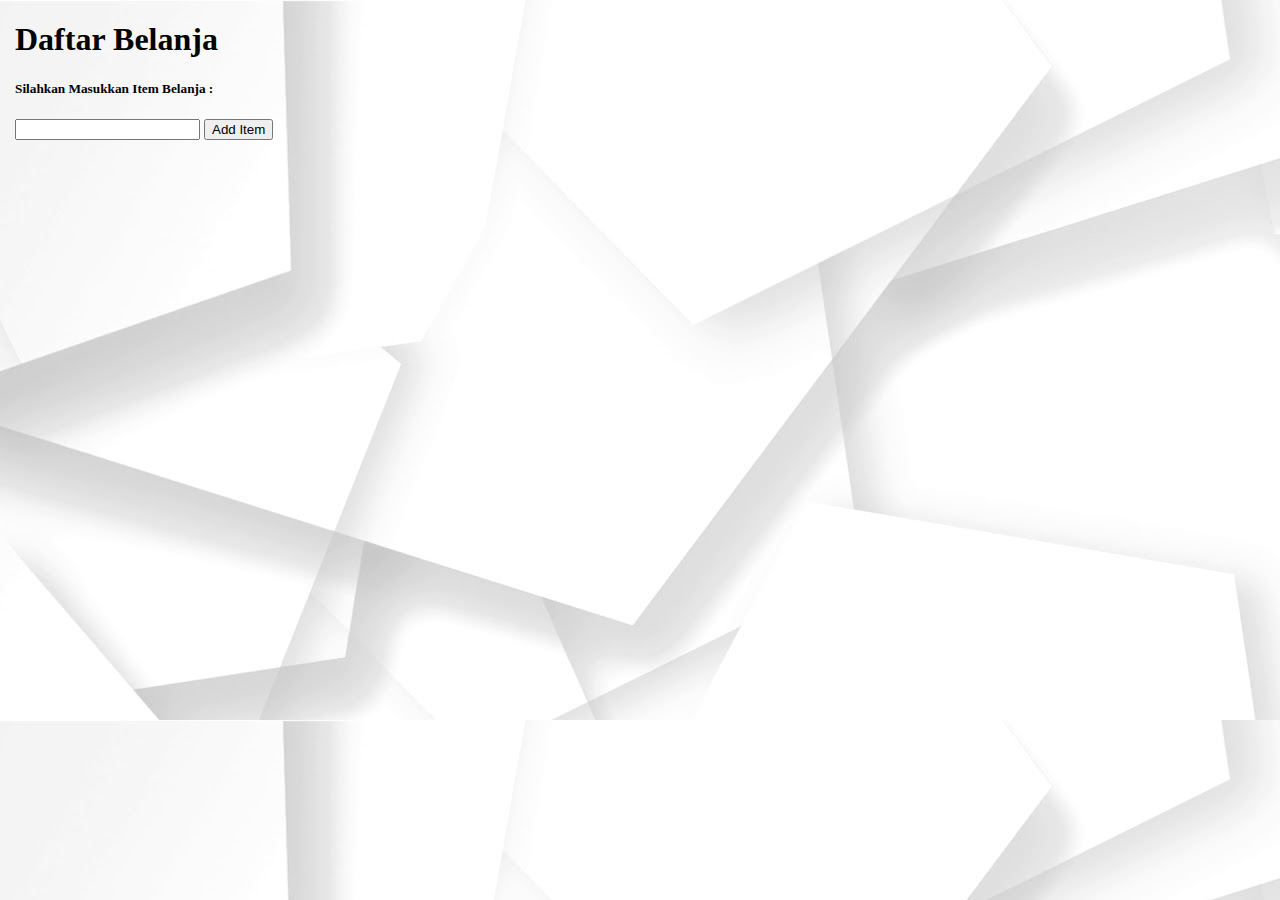
<file: 05-js_02/index.html>
<!DOCTYPE html>

<html>

<head>
    <meta charset="utf-8">
    <meta name="viewport" content="width=device-width, initial-scale=1">
    <link href="https://cdn.jsdelivr.net/npm/bootstrap@5.1.1/dist/css/bootstrap.min.css" rel="stylesheet"
        integrity="sha384-F3w7mX95PdgyTmZZMECAngseQB83DfGTowi0iMjiWaeVhAn4FJkqJByhZMI3AhiU" crossorigin="anonymous">
    <title>To Do List</title>
    <style>
        body {
            margin: 15px;
            background-image: url("bg1.jpg");
        }
        li button {
            margin: 7px;
            border: 2px solid black;
            background-color: white;
            color: black;
            padding: 5px 5px;
            font-size: 15px;
            cursor: pointer;
            border-color: #ff1100;
            color: red;
            border-radius: 5px;
        }

        li button:hover {
            background: #ff1100;
            color: white;
        }
    </style>
</head>

<body>
    <h1 class="p-3 mb-3 bg-info bg-gradient text-dark text-center">Daftar Belanja</h1>
    <div>
        <h5 class="mb-3">Silahkan Masukkan Item Belanja : </h5>
    </div>
    <div class="container">
        <div class="input-group mb-3">
            <label for="label"></label>
            <input type="text" class="form-control" aria-label="Recipient's username" aria-describedby="button-addon2"
                id="label">
            <button class="btn btn-outline-primary" type="button" id="button-addon2">Add Item</button>
        </div>


        <ul id="list"></ul>

        <script src="script.js"></script>
        <script src="https://cdn.jsdelivr.net/npm/bootstrap@5.1.1/dist/js/bootstrap.bundle.min.js"
            integrity="sha384-/bQdsTh/da6pkI1MST/rWKFNjaCP5gBSY4sEBT38Q/9RBh9AH40zEOg7Hlq2THRZ"
            crossorigin="anonymous"></script>
</body>

</html>
</file>
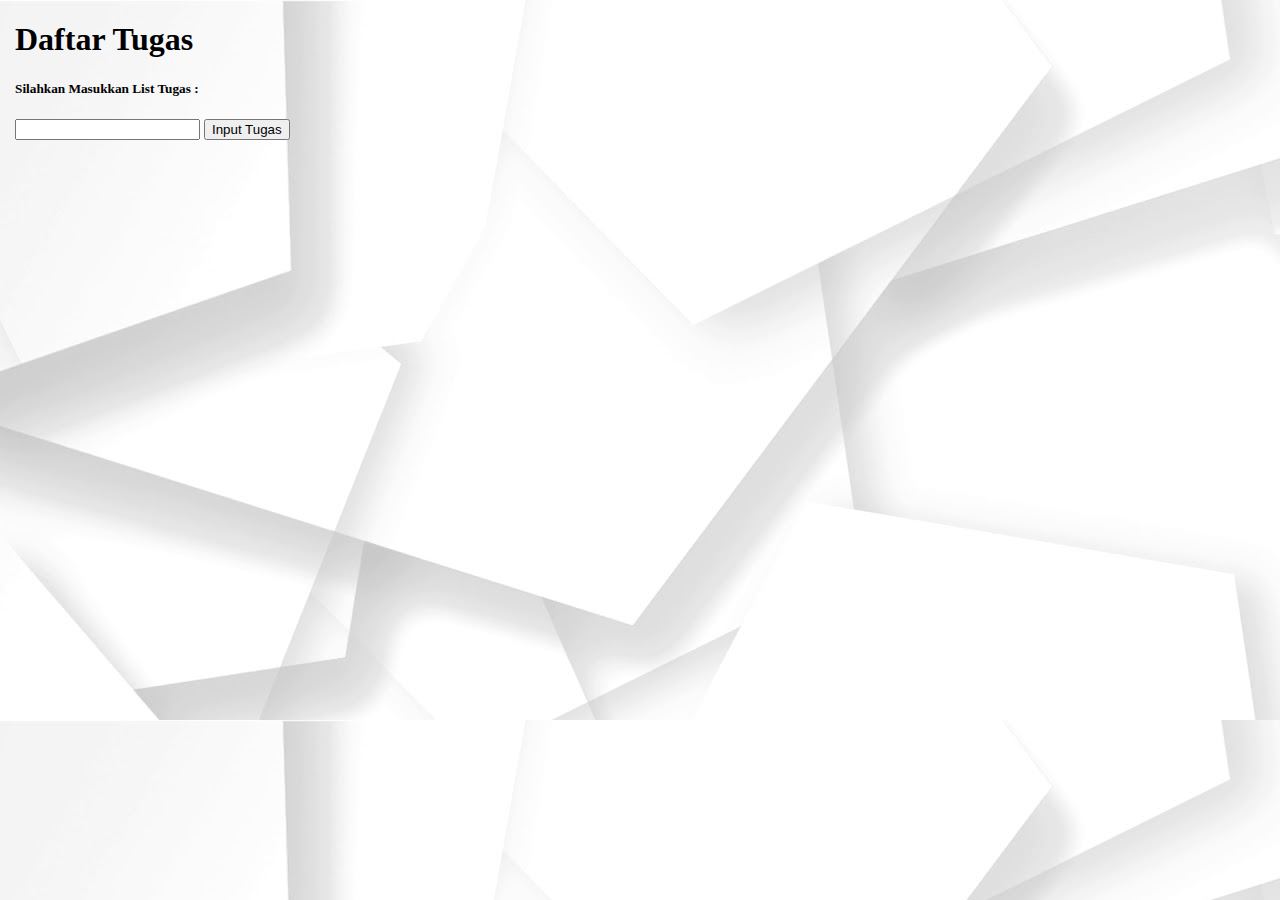
<file: 04-js/list/index.html>
<!DOCTYPE html>

<html>

<head>
    <meta charset="utf-8">
    <meta name="viewport" content="width=device-width, initial-scale=1">
    <link href="https://cdn.jsdelivr.net/npm/bootstrap@5.1.1/dist/css/bootstrap.min.css" rel="stylesheet"
        integrity="sha384-F3w7mX95PdgyTmZZMECAngseQB83DfGTowi0iMjiWaeVhAn4FJkqJByhZMI3AhiU" crossorigin="anonymous">
    <title>To Do List</title>
    <style>
        body {
            margin: 15px;
            background-image: url("bg1.jpg");
        }
        li button {
            margin: 7px;
            border: 2px solid black;
            background-color: white;
            color: black;
            padding: 5px 5px;
            font-size: 15px;
            cursor: pointer;
            border-color: #ff1100;
            color: red;
            border-radius: 5px;
        }

        li button:hover {
            background: #ff1100;
            color: white;
        }
    </style>
</head>

<body>
    <h1 class="p-3 mb-3 bg-info bg-gradient text-dark text-center">Daftar Tugas</h1>
    <div>
        <h5 class="mb-3">Silahkan Masukkan List Tugas : </h5>
    </div>
    <div class="container">
        <div class="input-group mb-3">
            <label for="label"></label>
            <input type="text" class="form-control" aria-label="Recipient's username" aria-describedby="button-addon2"
                id="label">
            <button class="btn btn-outline-primary" type="button" id="button-addon2">Input
                Tugas</button>
        </div>


        <ul id="list"></ul>

        <script src="script.js"></script>
        <script src="https://cdn.jsdelivr.net/npm/bootstrap@5.1.1/dist/js/bootstrap.bundle.min.js"
            integrity="sha384-/bQdsTh/da6pkI1MST/rWKFNjaCP5gBSY4sEBT38Q/9RBh9AH40zEOg7Hlq2THRZ"
            crossorigin="anonymous"></script>
</body>

</html>
</file>
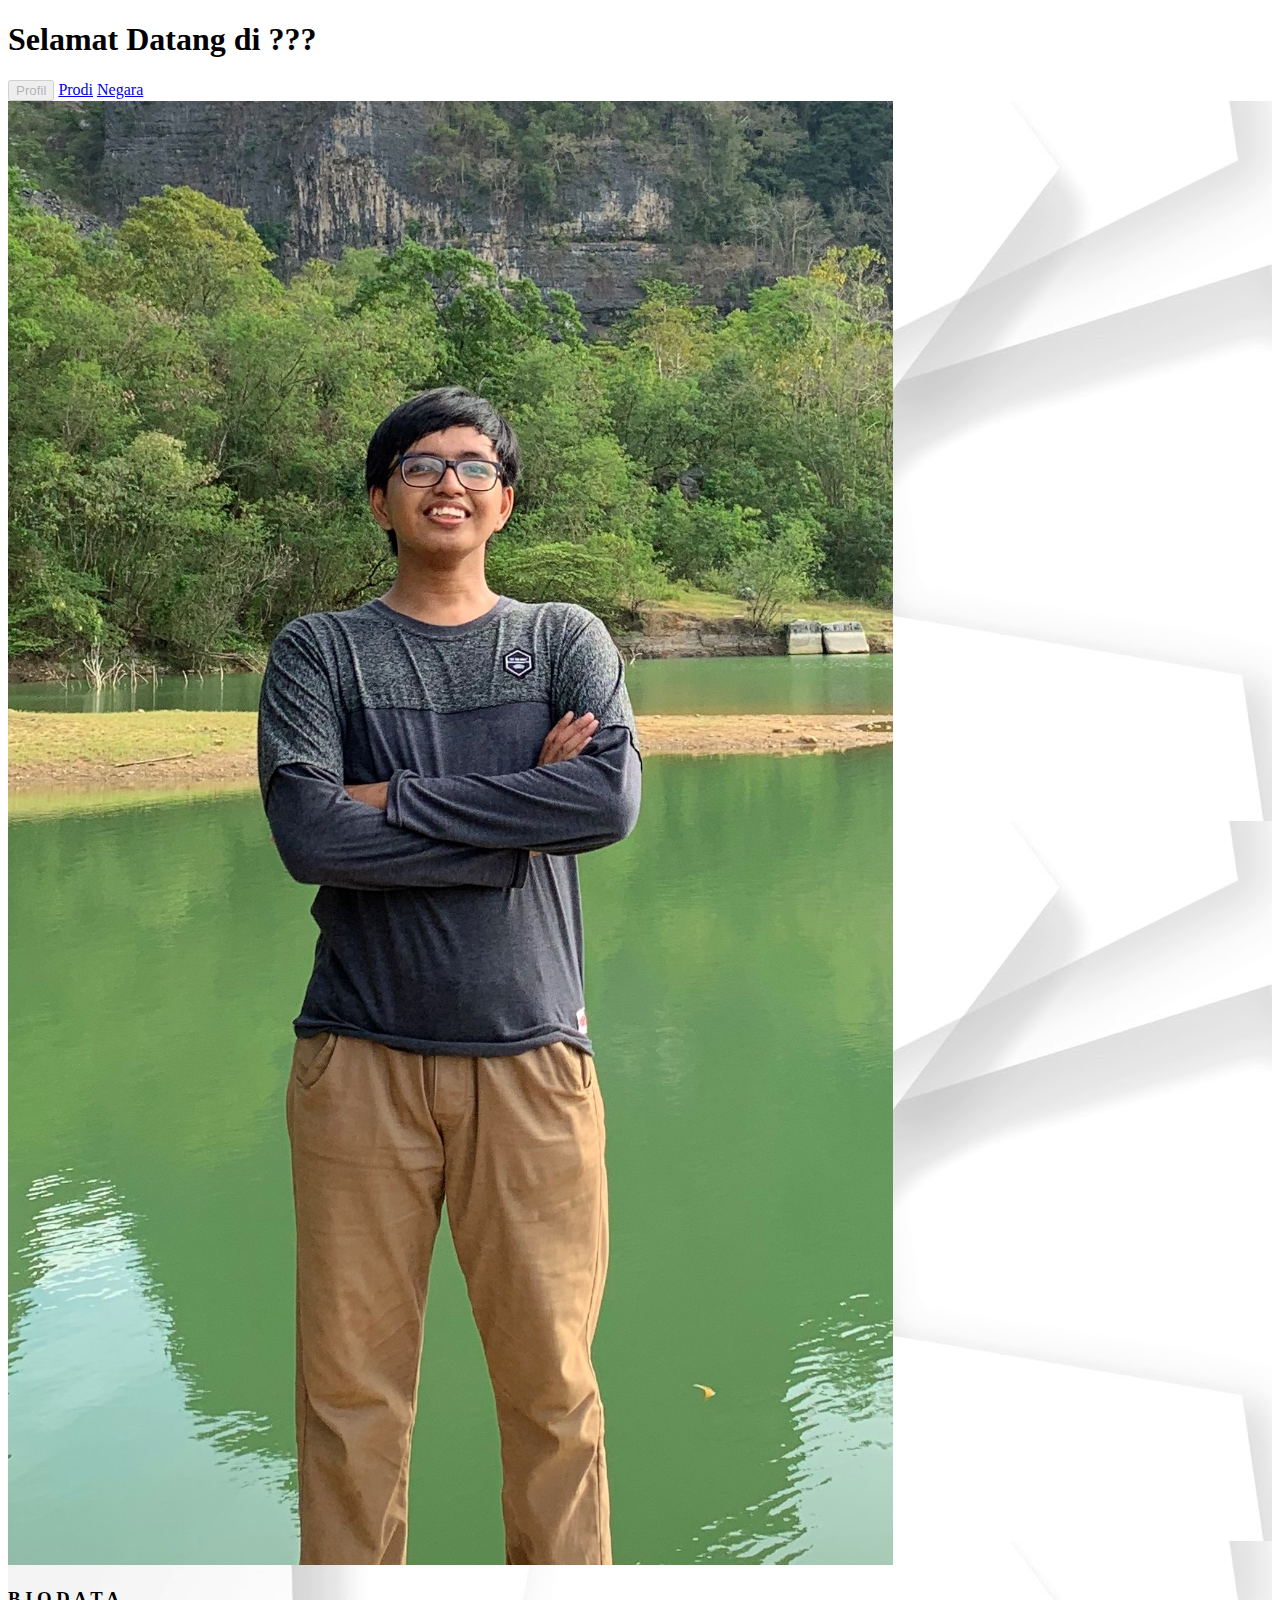
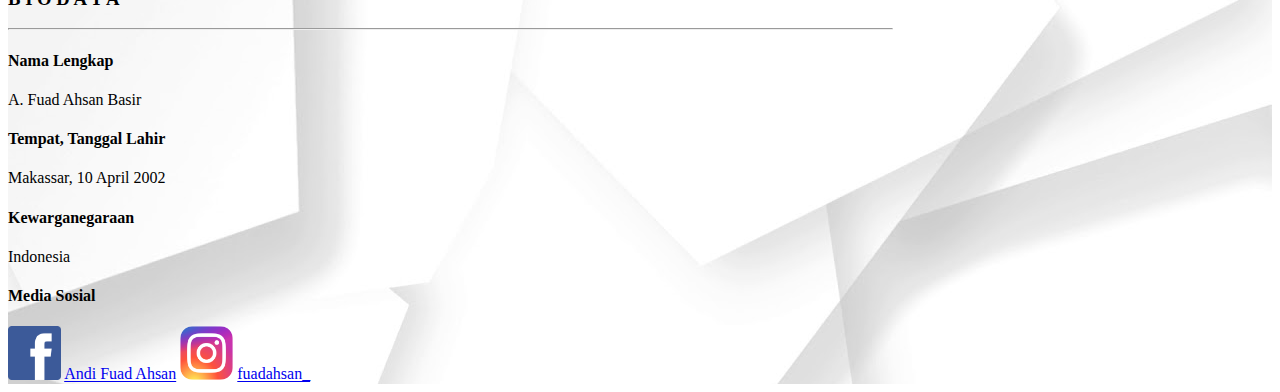
<file: 03-css-framework/index1.html>
<!DOCTYPE html>
<html>

<head>
    <meta charset="utf-8">
    <meta name="viewport" content="width=device-width, initial-scale=1">
    <link href="https://cdn.jsdelivr.net/npm/bootstrap@5.1.1/dist/css/bootstrap.min.css" rel="stylesheet"
        integrity="sha384-F3w7mX95PdgyTmZZMECAngseQB83DfGTowi0iMjiWaeVhAn4FJkqJByhZMI3AhiU" crossorigin="anonymous">
    <nav class="navbar navbar-dark bg-primary">
        <h1 class="p-3 mb-2 bg-primary text-white">Selamat Datang di ???</h1>
        <div class="position-relative">
            <div class="position-absolute top-0 end-0"></div>
            <button type="button" class="btn btn-light" disabled data-bs-toggle="button"
                autocomplete="off">Profil</button>
            <a class="btn btn-outline-light" href="index2.html" role="button">Prodi</a>
            <a class="btn btn-outline-light" href="index3.html" role="button">Negara</a>
        </div>
    </nav>
</head>

<body>
    <div class="d-flex p-2 bd-highlight">
        <div class="bg-primary" style="background-image: url('bg1.jpg'); height: 100%;">
            <div class="mx-auto" style="width: 70%;">
                <div class="shadow-lg p-3 mb-5 bg-body rounded">
                    <div class="card mb-3" style="max-width: 100%;">
                        <div class="row g-0">
                            <div class="col-md-4">
                                <img src="fuad.jpg" class="img-fluid rounded-start" alt="Me" width="100%">
                            </div>
                            <div class="col-md-8">
                                <div class="p-3 mb-2 bg-info text-dark">
                                    <div class="card-body">
                                        <h3 class="text-center" style="width: 100%;">B I O D A T A</h3>
                                        <hr>
                                        <h4 class="card-title">Nama Lengkap</h4>
                                        <p class="card-text fs-5">A. Fuad Ahsan Basir</p>
                                        <h4 class="text-end">Tempat, Tanggal Lahir</h4>
                                        <p class="text-end fs-5">Makassar, 10 April 2002</p>
                                        <h4 class="card-title">Kewarganegaraan</h4>
                                        <p class="card-text fs-5">Indonesia</p>

                                        <div class="text-center">
                                            <h4>Media Sosial</h4>
                                            <img src="fb.jpg" class="rounded-0 text-center" alt="..." width="6%">
                                            <a class="btn btn-outline-light" href="https://www.facebook.com/fuad328"
                                                role="button">Andi Fuad Ahsan</a>
                                            <img src="ig.jpg" class="rounded-0 text-center" alt="..." width="6%">
                                            <a class="btn btn-outline-light"
                                                href="https://www.instagram.com/fuadahsan_/"
                                                role="button">fuadahsan_</a>
                                        </div>
                                    </div>
                                </div> 
                            </div>
                        </div>
                    </div>
                </div>
            </div>
        </div>
    </div>
    <script src="https://cdn.jsdelivr.net/npm/bootstrap@5.1.1/dist/js/bootstrap.bundle.min.js"
        integrity="sha384-/bQdsTh/da6pkI1MST/rWKFNjaCP5gBSY4sEBT38Q/9RBh9AH40zEOg7Hlq2THRZ"
        crossorigin="anonymous"></script>
</body>
</html>
</file>
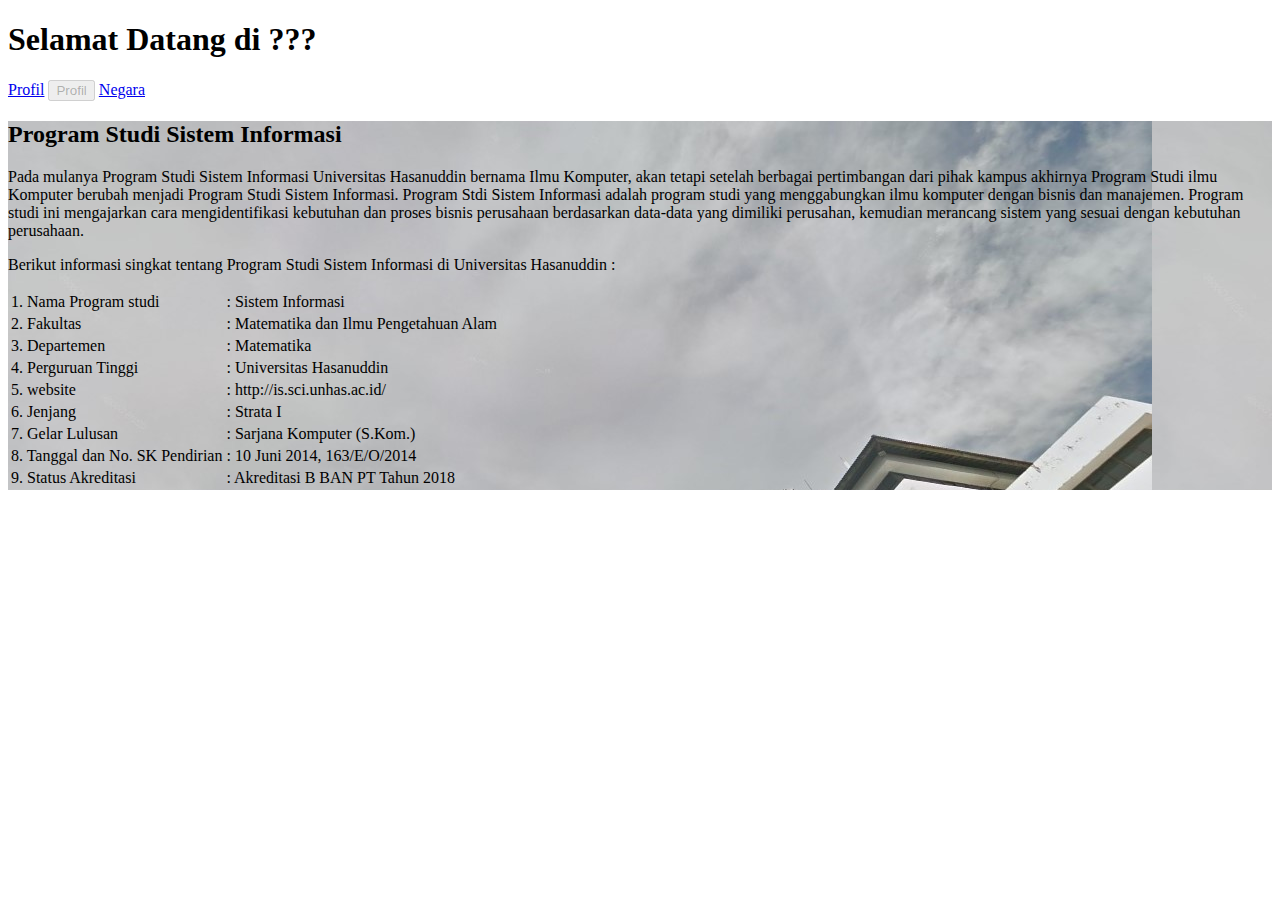
<file: 03-css-framework/index2.html>
<!DOCTYPE html>
<html>

<head>
    <meta charset="utf-8">
    <meta name="viewport" content="width=device-width, initial-scale=1">
    <link href="https://cdn.jsdelivr.net/npm/bootstrap@5.1.1/dist/css/bootstrap.min.css" rel="stylesheet"
        integrity="sha384-F3w7mX95PdgyTmZZMECAngseQB83DfGTowi0iMjiWaeVhAn4FJkqJByhZMI3AhiU" crossorigin="anonymous">
    <nav class="navbar navbar-dark bg-primary">
        <h1 class="p-3 mb-2 bg-primary text-white">Selamat Datang di ???</h1>
        <div class="position-relative">
            <div class="position-absolute top-0 end-0"></div>
            <a class="btn btn-outline-light" href="index1.html" role="button">Profil</a>
            <button type="button" class="btn btn-light" disabled data-bs-toggle="button"
                autocomplete="off">Profil</button>
            <a class="btn btn-outline-light" href="index3.html" role="button">Negara</a>
        </div>
    </nav>
</head>

<body>
    <div class="bg-primary p-2" style="background-image: url('bg2.jpg'); width: 100%;">
        <div class="p-2 mb-2 mx-auto bg-dark border border-3 border-light rounded-pill" style="width: 48%;">
            <div class="text-center">
                <h2 class="text-white">Program Studi Sistem Informasi</h2>
            </div>
        </div>

        <div class="d-inline-flex p-2 bd-highlight p-3 mb-2 bg-white text-dark text-start" style="width: 100%">
            Pada mulanya Program Studi Sistem Informasi Universitas Hasanuddin bernama
            Ilmu Komputer, akan tetapi setelah berbagai pertimbangan dari pihak kampus akhirnya Program
            Studi ilmu Komputer berubah menjadi Program Studi Sistem Informasi.
            Program Stdi Sistem Informasi adalah program studi yang menggabungkan ilmu komputer dengan bisnis dan
            manajemen.
            Program studi ini mengajarkan cara mengidentifikasi kebutuhan dan proses bisnis perusahaan berdasarkan
            data-data yang dimiliki perusahan, kemudian merancang sistem yang sesuai dengan kebutuhan perusahaan.
        </div>
        <div class="p-3 mb-2 bg-info text-dark text-center"></div>
        <div>
            <p>
                Berikut informasi singkat tentang Program Studi Sistem Informasi di Universitas Hasanuddin :
            </p>
            <table class="table">

                <tr>
                    <td class="table-light">
                        1. Nama Program studi
                    </td>
                    <td class="table-light">
                        : Sistem Informasi
                    </td>
                </tr>

                <tr>
                    <td class="table-light">
                        2. Fakultas
                    </td>
                    <td class="table-light">
                        : Matematika dan Ilmu Pengetahuan Alam
                    </td>
                </tr>

                <tr>
                    <td class="table-light">
                        3. Departemen
                    </td>
                    <td class="table-light">
                        : Matematika
                    </td>
                </tr>

                <tr>
                    <td class="table-light">
                        4. Perguruan Tinggi
                    </td>
                    <td class="table-light">
                        : Universitas Hasanuddin
                    </td>
                </tr>

                <tr>
                    <td class="table-light">
                        5. website
                    </td>
                    <td class="table-light">
                        : http://is.sci.unhas.ac.id/
                    </td>
                </tr>

                <tr>
                    <td class="table-light">
                        6. Jenjang
                    </td>
                    <td class="table-light">
                        : Strata I
                    </td>
                </tr>

                <tr>
                    <td class="table-light">
                        7. Gelar Lulusan
                    </td>
                    <td class="table-light">
                        : Sarjana Komputer (S.Kom.)
                    </td>
                </tr>

                <tr>
                    <td class="table-light">
                        8. Tanggal dan No. SK Pendirian
                    </td>
                    <td class="table-light">
                        : 10 Juni 2014, 163/E/O/2014
                    </td>
                </tr>

                <tr>
                    <td class="table-light">
                        9. Status Akreditasi
                    </td>
                    <td class="table-light">
                        : Akreditasi B BAN PT Tahun 2018
                    </td>
                </tr>

            </table>

        </div>
    </div>
    








</body>

</html>
</file>
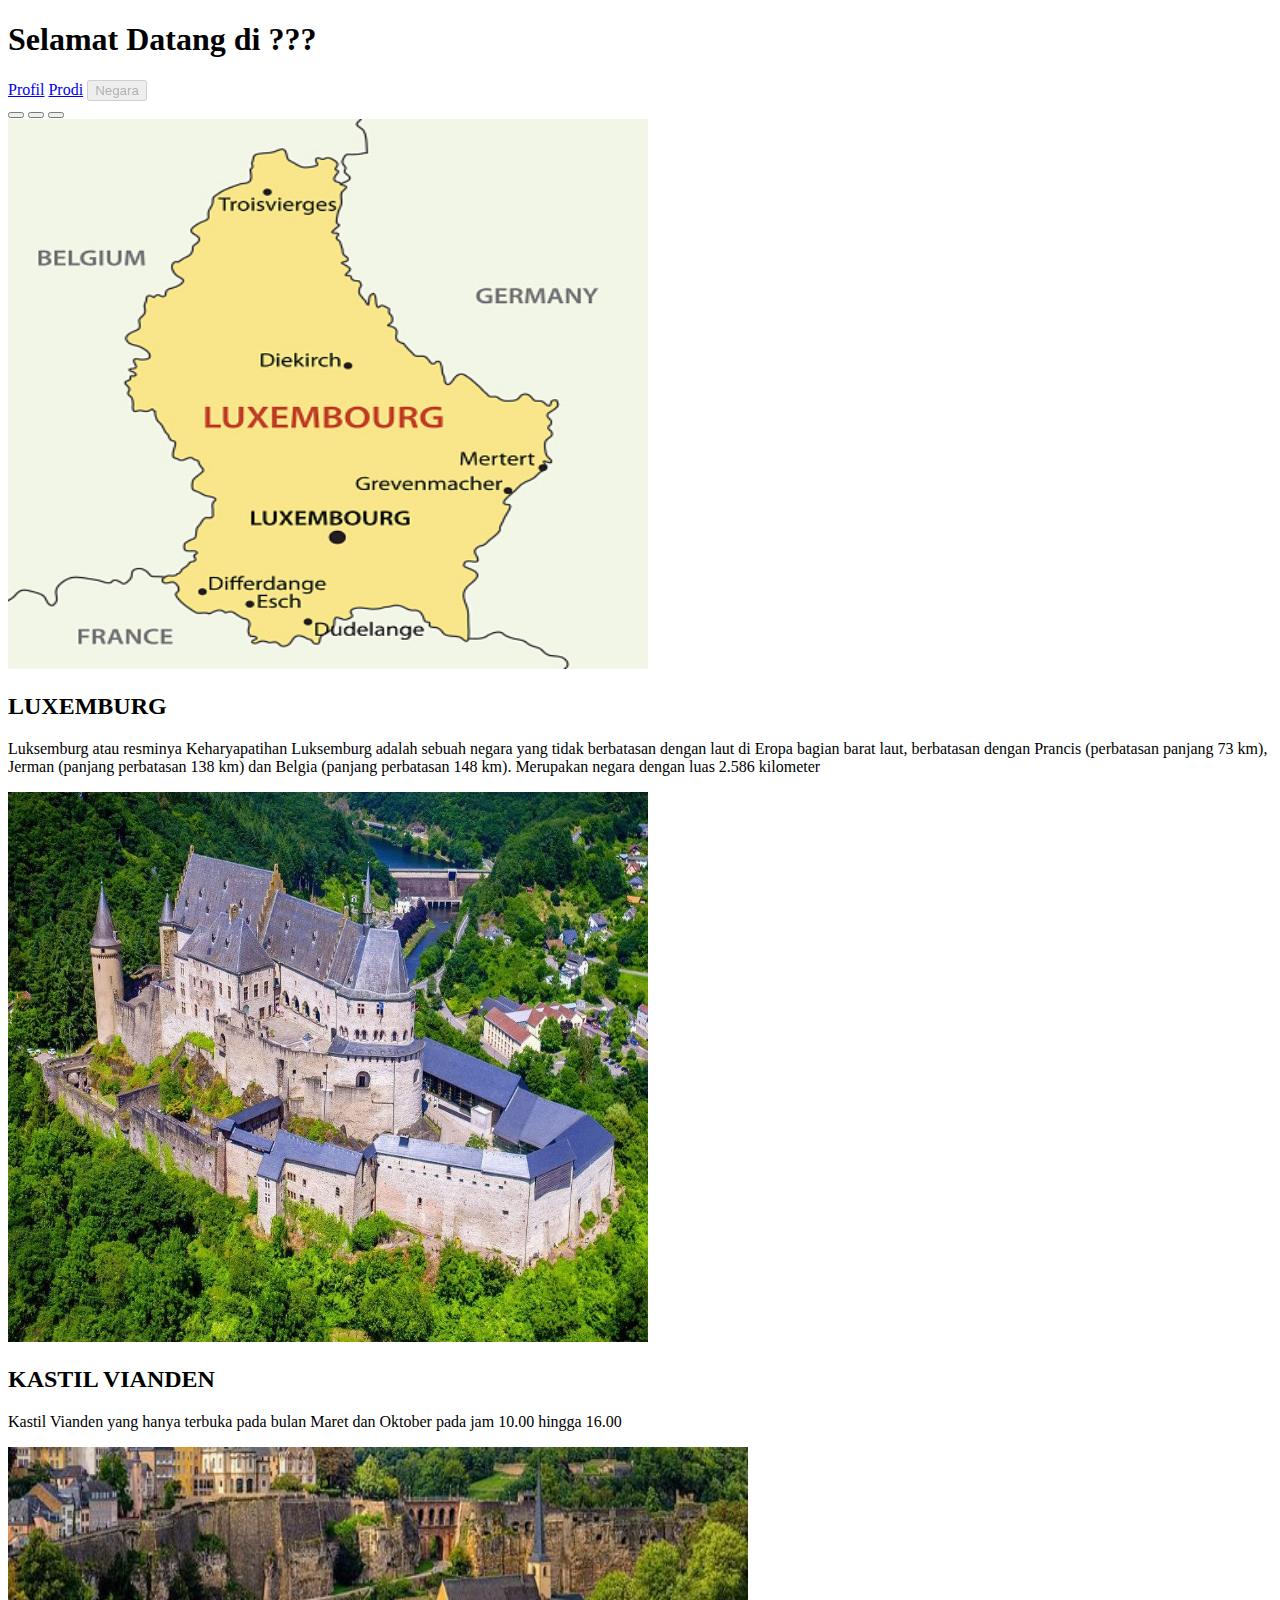
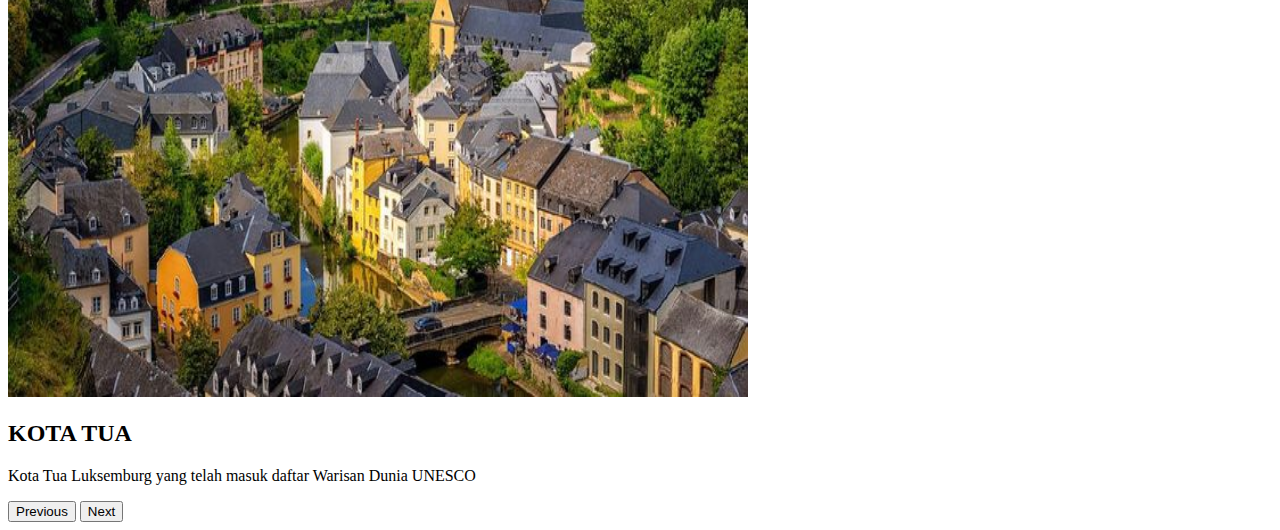
<file: 03-css-framework/index3.html>
<!DOCTYPE html>
<html>

<head>
  <meta charset="utf-8">
  <meta name="viewport" content="width=device-width, initial-scale=1">
  <link href="https://cdn.jsdelivr.net/npm/bootstrap@5.1.1/dist/css/bootstrap.min.css" rel="stylesheet"
    integrity="sha384-F3w7mX95PdgyTmZZMECAngseQB83DfGTowi0iMjiWaeVhAn4FJkqJByhZMI3AhiU" crossorigin="anonymous">
  <nav class="navbar navbar-dark bg-primary">
    <h1 class="p-3 mb-2 bg-primary text-white">Selamat Datang di ???</h1>
    <div class="position-relative">
      <div class="position-absolute top-0 end-0"></div>
      <a class="btn btn-outline-light" href="index1.html" role="button">Profil</a>
      <a class="btn btn-outline-light" href="index2.html" role="button">Prodi</a>
      <button type="button" class="btn btn-light" disabled data-bs-toggle="button" autocomplete="off">Negara</button>

    </div>
  </nav>
</head>

<body>
  <div id="carouselExampleCaptions" class="carousel slide" data-bs-ride="carousel">
    <div class="carousel-indicators">
      <button type="button" data-bs-target="#carouselExampleCaptions" data-bs-slide-to="0" class="active"
        aria-current="true" aria-label="Slide 1"></button>
      <button type="button" data-bs-target="#carouselExampleCaptions" data-bs-slide-to="1"
        aria-label="Slide 2"></button>
      <button type="button" data-bs-target="#carouselExampleCaptions" data-bs-slide-to="2"
        aria-label="Slide 3"></button>
    </div>
    <div class="carousel-inner">
      <div class="carousel-item active">
        <img src="lux.jpg" class="d-block w-100" alt="PETA" width="640" height="550">
        <div class="carousel-caption d-none d-md-block">
          <div class="mx-auto bg-dark border border-3 border-light rounded-pill" style="width: fit-content;">
            <div class="text-center">
              <h2 class="text-white">LUXEMBURG</h2>
              <p class="p-2">Luksemburg atau resminya Keharyapatihan Luksemburg adalah sebuah negara yang tidak berbatasan dengan
                laut di
                Eropa bagian barat laut, berbatasan dengan Prancis (perbatasan panjang 73 km), Jerman (panjang
                perbatasan
                138 km) dan Belgia (panjang perbatasan 148 km). Merupakan negara dengan luas 2.586 kilometer</p>
            </div>
          </div>
        </div>
      </div>
      <div class="carousel-item">
        <img src="castle.jpg" class="d-block w-75" alt="Kastil" width="640" height="550">
        <div class="carousel-caption d-none d-md-block">
          <div class="mx-auto bg-dark border border-3 border-light rounded-pill" style="width: fit-content;">
            <div class="text-center">
              <h2 class="text-white">KASTIL VIANDEN</h2>
              <p class="p-2">Kastil Vianden yang hanya terbuka pada bulan Maret dan Oktober pada jam 10.00 hingga 16.00</p>
            </div>
          </div>
        </div>
      </div>
      <div class="carousel-item">
        <img src="kotatua.jpg" class="d-block w-100" alt="kotatua" width="740" height="550">
        <div class="carousel-caption d-none d-md-block">
          <div class="mx-auto bg-dark border border-3 border-light rounded-pill" style="width: fit-content;">
            <div class="text-center">
              <h2 class="text-white">KOTA TUA</h2>
              <p class="p-2">Kota Tua Luksemburg yang telah masuk daftar Warisan Dunia UNESCO</p>
            </div>
          </div>
        </div>
      </div>
    </div>
    <button class="carousel-control-prev" type="button" data-bs-target="#carouselExampleCaptions" data-bs-slide="prev">
      <span class="carousel-control-prev-icon" aria-hidden="true"></span>
      <span class="visually-hidden">Previous</span>
    </button>
    <button class="carousel-control-next" type="button" data-bs-target="#carouselExampleCaptions" data-bs-slide="next">
      <span class="carousel-control-next-icon" aria-hidden="true"></span>
      <span class="visually-hidden">Next</span>
    </button>
  </div>

  <script src="https://cdn.jsdelivr.net/npm/bootstrap@5.1.1/dist/js/bootstrap.bundle.min.js"
    integrity="sha384-/bQdsTh/da6pkI1MST/rWKFNjaCP5gBSY4sEBT38Q/9RBh9AH40zEOg7Hlq2THRZ"
    crossorigin="anonymous"></script>
</body>

</html>
</file>
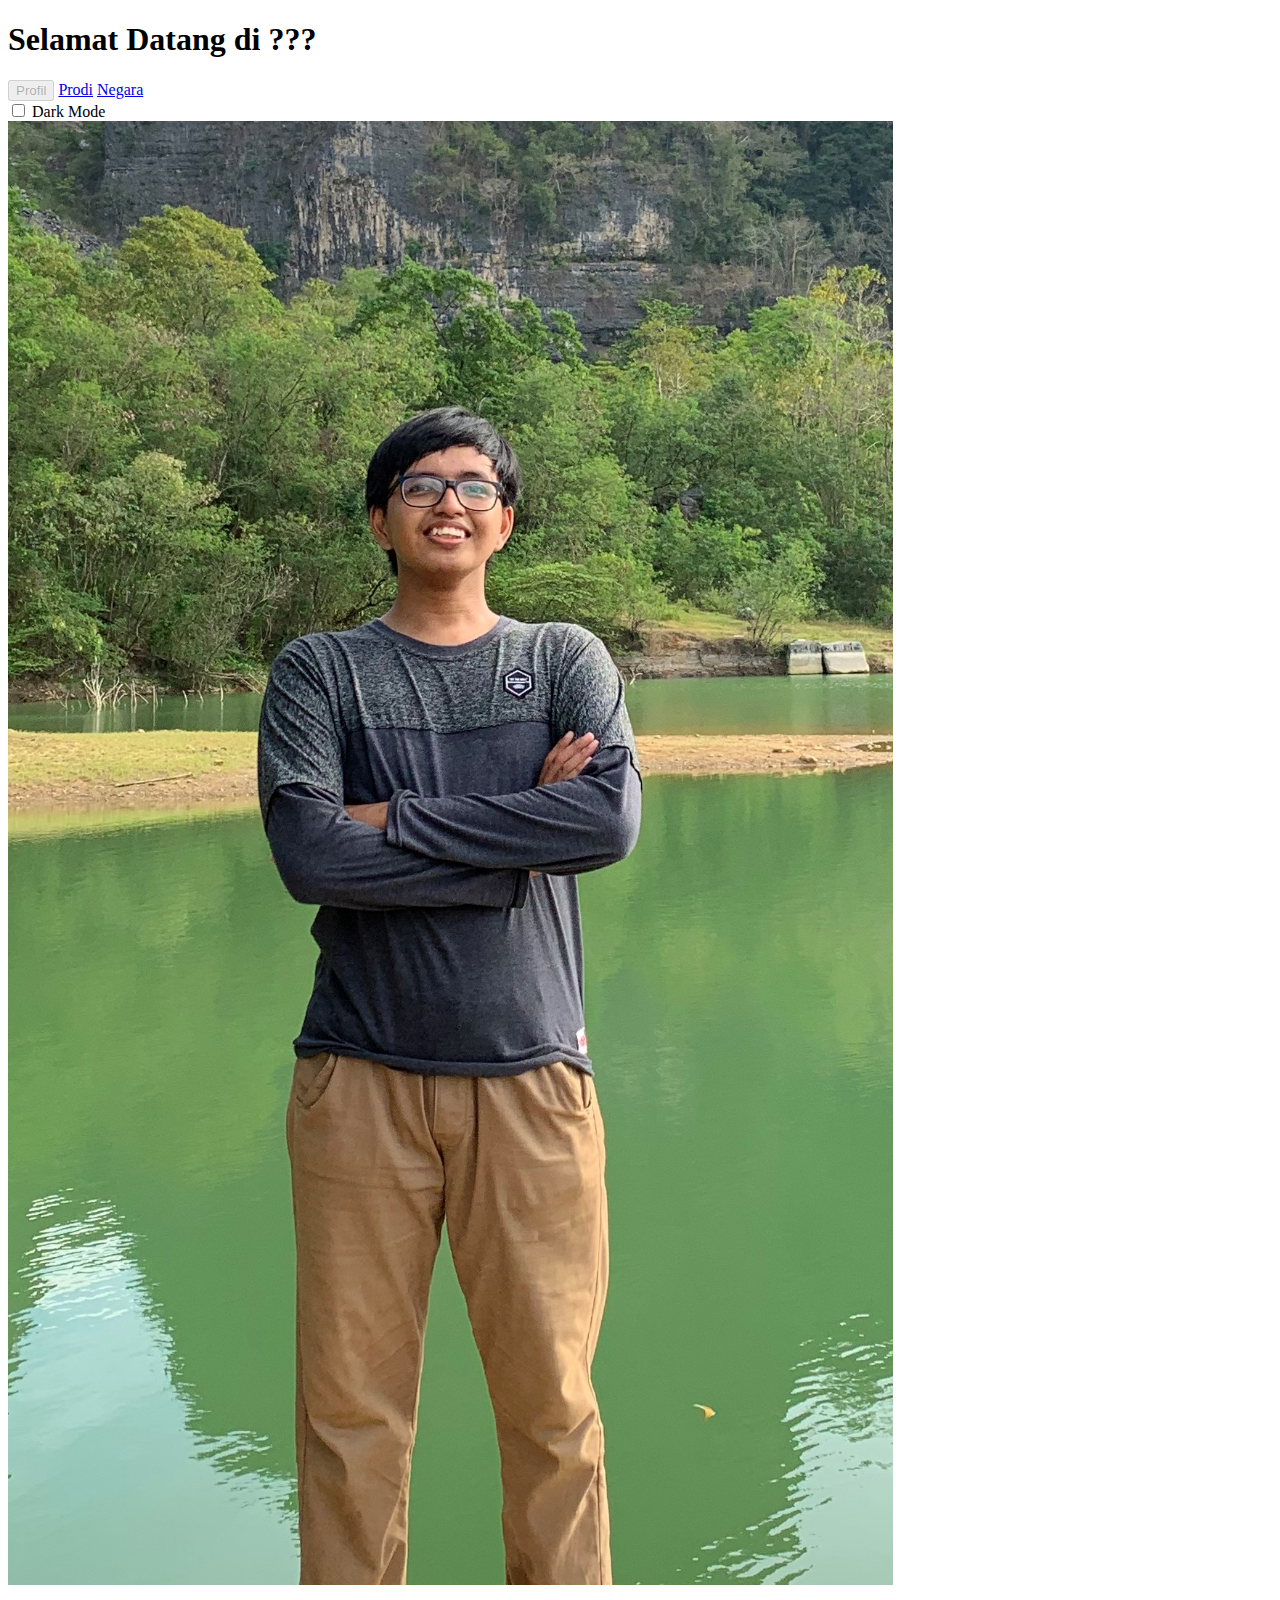
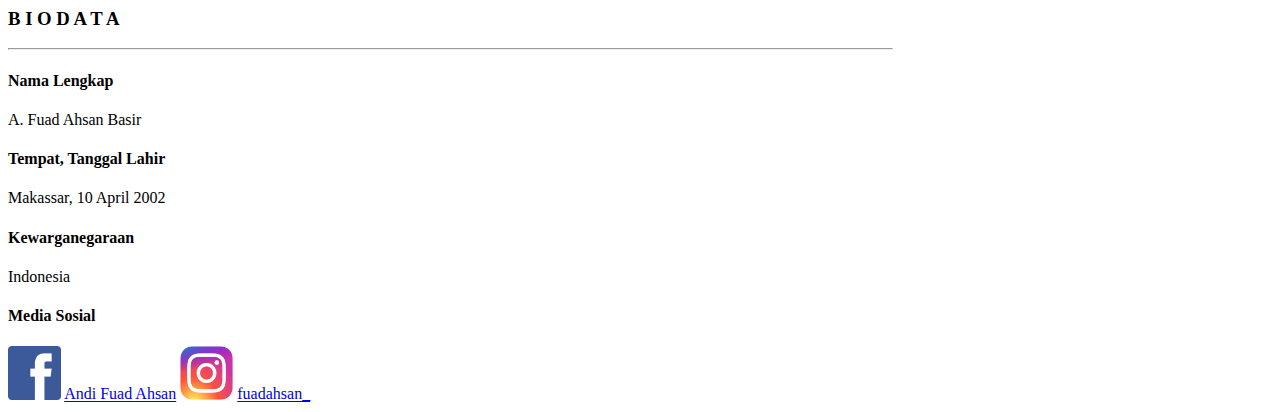
<file: 04-js/dark-mode/index1.html>
<!DOCTYPE html>
<html>

<head>
    <meta charset="utf-8">
    <meta name="viewport" content="width=device-width, initial-scale=1">
    <link href="dark.css" rel="stylesheet">
    <link href="https://cdn.jsdelivr.net/npm/bootstrap@5.1.1/dist/css/bootstrap.min.css" rel="stylesheet"
        integrity="sha384-F3w7mX95PdgyTmZZMECAngseQB83DfGTowi0iMjiWaeVhAn4FJkqJByhZMI3AhiU" crossorigin="anonymous">
    <nav class="navbar navbar-dark bg-primary">
        <h1 class="p-3 mb-2 bg-primary text-white">Selamat Datang di ???</h1>
        <div class="position-relative">
            <div class="position-absolute top-0 end-0"></div>
            <button type="button" class="btn btn-light" disabled data-bs-toggle="button"
                autocomplete="off">Profil</button>
            <a class="btn btn-outline-light" href="index2.html" role="button">Prodi</a>
            <a class="btn btn-outline-light" href="index3.html" role="button">Negara</a>
        </div>
    </nav>
</head>

<body>
    <div class="form-check form-switch">
        <input onclick="darkFunction()" class="form-check-input" type="checkbox" id="flexSwitchCheckDefault" />
        <label class="form-check-label" for="flexSwitchCheckDefault">Dark Mode</label>

    </div>
    <div class="d-flex p-2 bd-highlight">
        <div class="mx-auto" style="width: 70%;">
            <div class="shadow-lg p-3 mb-5 bg-body rounded">
                <div class="card mb-3" style="max-width: 100%;">
                    <div class="row g-0">
                        <div class="col-md-4">
                            <img src="fuad.jpg" class="img-fluid rounded-start" alt="Me" width="100%">
                        </div>
                        <div class="col-md-8">
                            <div class="p-3 mb-2 bg-info text-dark">
                                <div class="card-body">
                                    <h3 class="text-center" style="width: 100%;">B I O D A T A</h3>
                                    <hr>
                                    <h4 class="card-title">Nama Lengkap</h4>
                                    <p class="card-text fs-5">A. Fuad Ahsan Basir</p>
                                    <h4 class="text-end">Tempat, Tanggal Lahir</h4>
                                    <p class="text-end fs-5">Makassar, 10 April 2002</p>
                                    <h4 class="card-title">Kewarganegaraan</h4>
                                    <p class="card-text fs-5">Indonesia</p>

                                    <div class="text-center">
                                        <h4>Media Sosial</h4>
                                        <img src="fb.jpg" class="rounded-0 text-center" alt="..." width="6%">
                                        <a class="btn btn-outline-light" href="https://www.facebook.com/fuad328"
                                            role="button">Andi Fuad Ahsan</a>
                                        <img src="ig.jpg" class="rounded-0 text-center" alt="..." width="6%">
                                        <a class="btn btn-outline-light" href="https://www.instagram.com/fuadahsan_/"
                                            role="button">fuadahsan_</a>
                                    </div>
                                </div>
                            </div>
                        </div>
                    </div>
                </div>
            </div>
        </div>
    </div>
    <script src="script.js"></script>
</body>

</html>
</file>
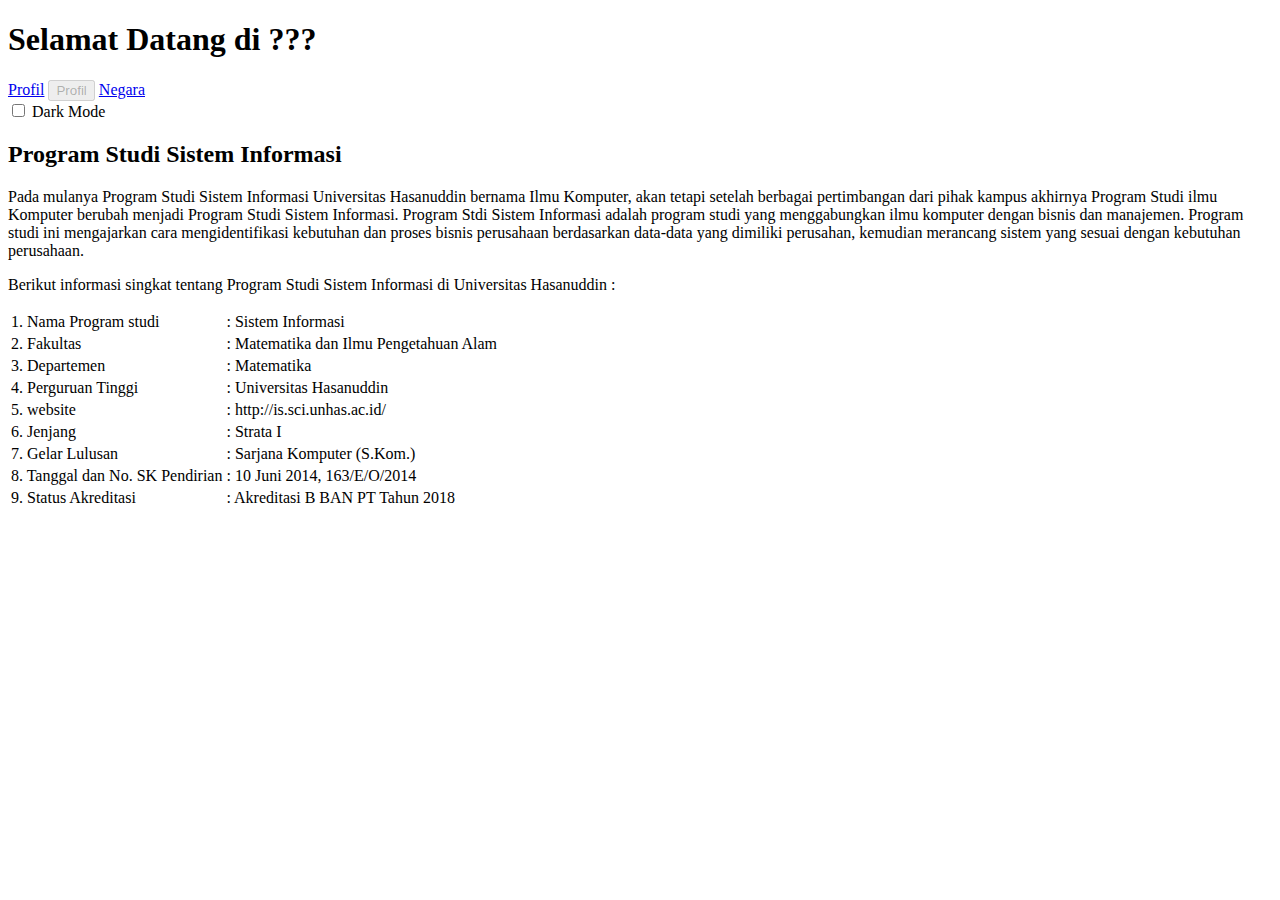
<file: 04-js/dark-mode/index2.html>
<!DOCTYPE html>
<html>

<head>
    <meta charset="utf-8">
    <meta name="viewport" content="width=device-width, initial-scale=1">
    <link href="dark.css" rel="stylesheet">
    <link href="https://cdn.jsdelivr.net/npm/bootstrap@5.1.1/dist/css/bootstrap.min.css" rel="stylesheet"
        integrity="sha384-F3w7mX95PdgyTmZZMECAngseQB83DfGTowi0iMjiWaeVhAn4FJkqJByhZMI3AhiU" crossorigin="anonymous">
    <nav class="navbar navbar-dark bg-primary">
        <h1 class="p-3 mb-2 bg-primary text-white">Selamat Datang di ???</h1>
        <div class="position-relative">
            <div class="position-absolute top-0 end-0"></div>
            <a class="btn btn-outline-light" href="index1.html" role="button">Profil</a>
            <button type="button" class="btn btn-light" disabled data-bs-toggle="button"
                autocomplete="off">Profil</button>
            <a class="btn btn-outline-light" href="index3.html" role="button">Negara</a>
        </div>
    </nav>
</head>

<body>
    <div class="form-check form-switch">
        <input onclick="darkFunction()" class="form-check-input" type="checkbox" id="flexSwitchCheckDefault" />
        <label class="form-check-label" for="flexSwitchCheckDefault">Dark Mode</label>

    </div>

    <div class="p-2 mb-2 mx-auto bg-dark border border-3 border-light rounded-pill" style="width: 48%;">
        <div class="text-center">
            <h2 class="text-white">Program Studi Sistem Informasi</h2>
        </div>
    </div>

    <div class="d-inline-flex p-2 bd-highlight p-3 mb-2 text-start" style="width: 100%">
        Pada mulanya Program Studi Sistem Informasi Universitas Hasanuddin bernama
        Ilmu Komputer, akan tetapi setelah berbagai pertimbangan dari pihak kampus akhirnya Program
        Studi ilmu Komputer berubah menjadi Program Studi Sistem Informasi.
        Program Stdi Sistem Informasi adalah program studi yang menggabungkan ilmu komputer dengan bisnis dan
        manajemen.
        Program studi ini mengajarkan cara mengidentifikasi kebutuhan dan proses bisnis perusahaan berdasarkan
        data-data yang dimiliki perusahan, kemudian merancang sistem yang sesuai dengan kebutuhan perusahaan.
    </div>
    <div class="p-3 mb-2 bg-info"></div>
    <div>
        <p>
            Berikut informasi singkat tentang Program Studi Sistem Informasi di Universitas Hasanuddin :
        </p>
        <table class="table">

            <tr>
                <td>
                    1. Nama Program studi
                </td>
                <td>
                    : Sistem Informasi
                </td>
            </tr>

            <tr>
                <td>
                    2. Fakultas
                </td>
                <td>
                    : Matematika dan Ilmu Pengetahuan Alam
                </td>
            </tr>

            <tr>
                <td>
                    3. Departemen
                </td>
                <td>
                    : Matematika
                </td>
            </tr>

            <tr>
                <td>
                    4. Perguruan Tinggi
                </td>
                <td>
                    : Universitas Hasanuddin
                </td>
            </tr>

            <tr>
                <td>
                    5. website
                </td>
                <td>
                    : http://is.sci.unhas.ac.id/
                </td>
            </tr>

            <tr>
                <td>
                    6. Jenjang
                </td>
                <td>
                    : Strata I
                </td>
            </tr>

            <tr>
                <td>
                    7. Gelar Lulusan
                </td>
                <td>
                    : Sarjana Komputer (S.Kom.)
                </td>
            </tr>

            <tr>
                <td>
                    8. Tanggal dan No. SK Pendirian
                </td>
                <td>
                    : 10 Juni 2014, 163/E/O/2014
                </td>
            </tr>

            <tr>
                <td>
                    9. Status Akreditasi
                </td>
                <td>
                    : Akreditasi B BAN PT Tahun 2018
                </td>
            </tr>
        </table>
    </div>
    </div>
    <script src="script.js"></script>
</body>

</html>
</file>
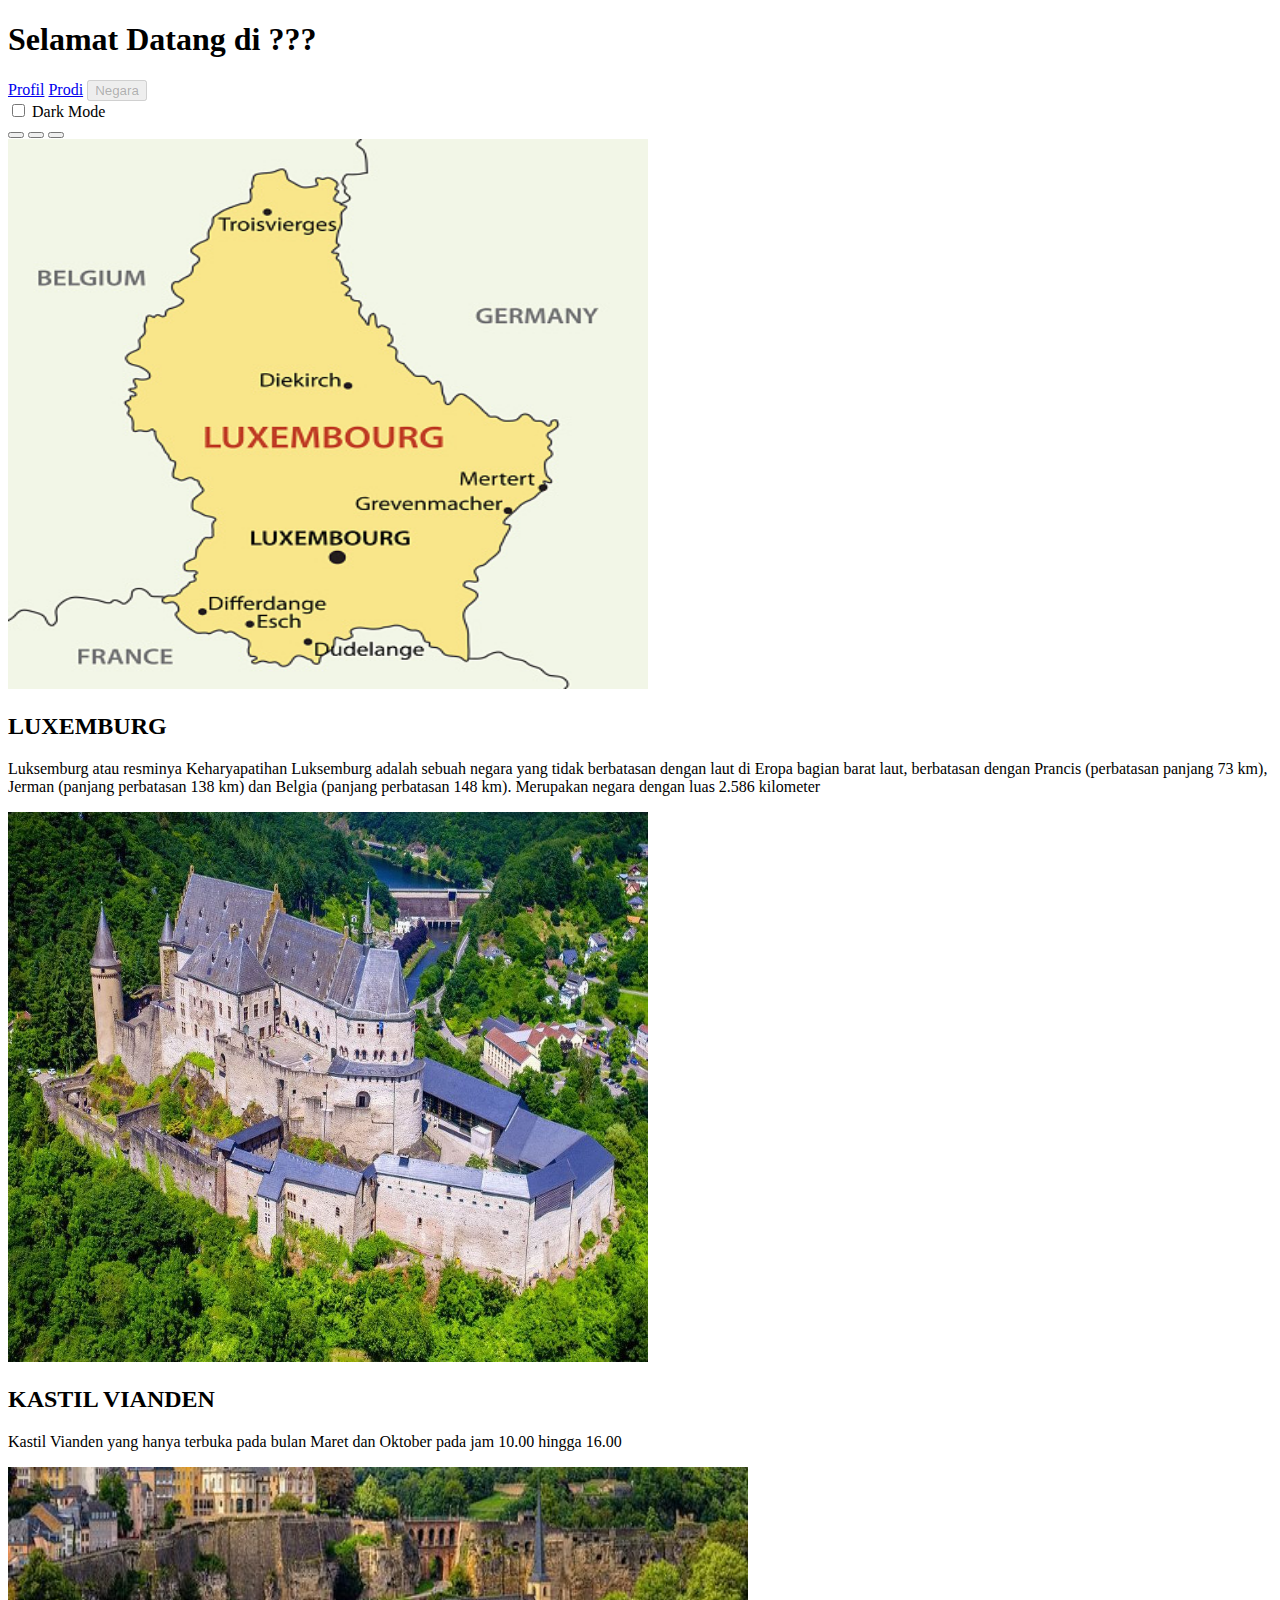
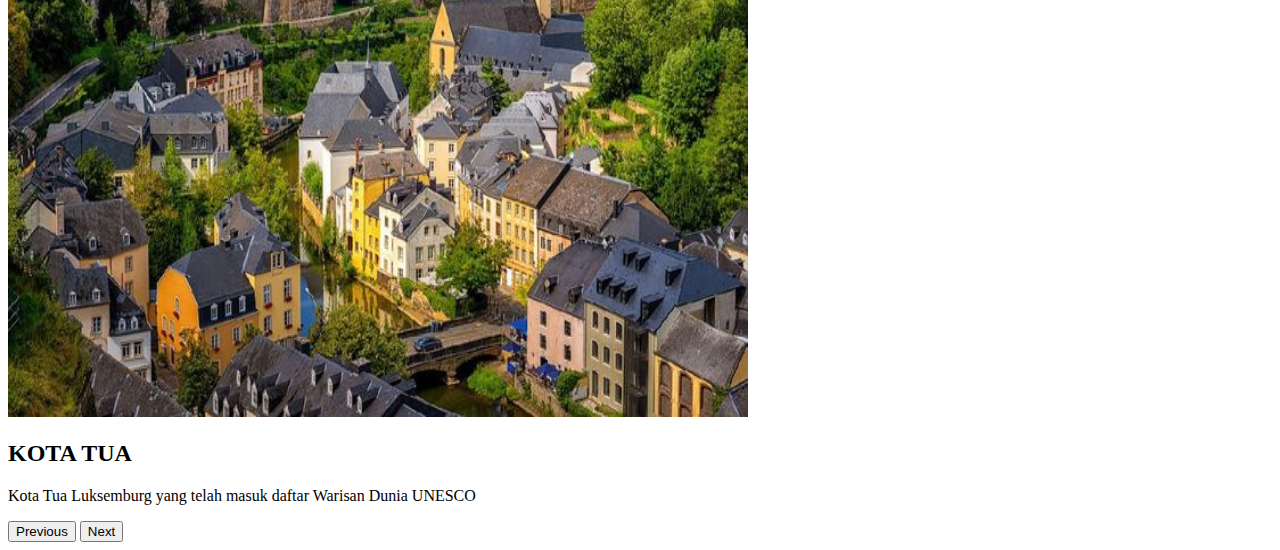
<file: 04-js/dark-mode/index3.html>
<!DOCTYPE html>
<html>

<head>
  <meta charset="utf-8">
  <meta name="viewport" content="width=device-width, initial-scale=1">
  <link href="dark.css" rel="stylesheet">
  <link href="https://cdn.jsdelivr.net/npm/bootstrap@5.1.1/dist/css/bootstrap.min.css" rel="stylesheet"
    integrity="sha384-F3w7mX95PdgyTmZZMECAngseQB83DfGTowi0iMjiWaeVhAn4FJkqJByhZMI3AhiU" crossorigin="anonymous">
  <nav class="navbar navbar-dark bg-primary">
    <h1 class="p-3 mb-2 bg-primary text-white">Selamat Datang di ???</h1>
    <div class="position-relative">
      <div class="position-absolute top-0 end-0"></div>
      <a class="btn btn-outline-light" href="index1.html" role="button">Profil</a>
      <a class="btn btn-outline-light" href="index2.html" role="button">Prodi</a>
      <button type="button" class="btn btn-light" disabled data-bs-toggle="button" autocomplete="off">Negara</button>

    </div>
  </nav>
</head>

<body>
  <div class="form-check form-switch">
    <input onclick="darkFunction()" class="form-check-input" type="checkbox" id="flexSwitchCheckDefault" />
    <label class="form-check-label" for="flexSwitchCheckDefault">Dark Mode</label>

</div>
  <div id="carouselExampleCaptions" class="carousel slide" data-bs-ride="carousel">
    <div class="carousel-indicators">
      <button type="button" data-bs-target="#carouselExampleCaptions" data-bs-slide-to="0" class="active"
        aria-current="true" aria-label="Slide 1"></button>
      <button type="button" data-bs-target="#carouselExampleCaptions" data-bs-slide-to="1"
        aria-label="Slide 2"></button>
      <button type="button" data-bs-target="#carouselExampleCaptions" data-bs-slide-to="2"
        aria-label="Slide 3"></button>
    </div>
    <div class="carousel-inner">
      <div class="carousel-item active">
        <img src="lux.jpg" class="d-block w-100" alt="PETA" width="640" height="550">
        <div class="carousel-caption d-none d-md-block">
          <div class="mx-auto bg-dark border border-3 border-light rounded-pill" style="width: fit-content;">
            <div class="text-center">
              <h2 class="text-white">LUXEMBURG</h2>
              <p class="p-2">Luksemburg atau resminya Keharyapatihan Luksemburg adalah sebuah negara yang tidak berbatasan dengan
                laut di
                Eropa bagian barat laut, berbatasan dengan Prancis (perbatasan panjang 73 km), Jerman (panjang
                perbatasan
                138 km) dan Belgia (panjang perbatasan 148 km). Merupakan negara dengan luas 2.586 kilometer</p>
            </div>
          </div>
        </div>
      </div>
      <div class="carousel-item">
        <img src="castle.jpg" class="d-block w-75" alt="Kastil" width="640" height="550">
        <div class="carousel-caption d-none d-md-block">
          <div class="mx-auto bg-dark border border-3 border-light rounded-pill" style="width: fit-content;">
            <div class="text-center">
              <h2 class="text-white">KASTIL VIANDEN</h2>
              <p class="p-2">Kastil Vianden yang hanya terbuka pada bulan Maret dan Oktober pada jam 10.00 hingga 16.00</p>
            </div>
          </div>
        </div>
      </div>
      <div class="carousel-item">
        <img src="kotatua.jpg" class="d-block w-100" alt="kotatua" width="740" height="550">
        <div class="carousel-caption d-none d-md-block">
          <div class="mx-auto bg-dark border border-3 border-light rounded-pill" style="width: fit-content;">
            <div class="text-center">
              <h2 class="text-white">KOTA TUA</h2>
              <p class="p-2">Kota Tua Luksemburg yang telah masuk daftar Warisan Dunia UNESCO</p>
            </div>
          </div>
        </div>
      </div>
    </div>
    <button class="carousel-control-prev" type="button" data-bs-target="#carouselExampleCaptions" data-bs-slide="prev">
      <span class="carousel-control-prev-icon" aria-hidden="true"></span>
      <span class="visually-hidden">Previous</span>
    </button>
    <button class="carousel-control-next" type="button" data-bs-target="#carouselExampleCaptions" data-bs-slide="next">
      <span class="carousel-control-next-icon" aria-hidden="true"></span>
      <span class="visually-hidden">Next</span>
    </button>
  </div>

  <script src="https://cdn.jsdelivr.net/npm/bootstrap@5.1.1/dist/js/bootstrap.bundle.min.js"
    integrity="sha384-/bQdsTh/da6pkI1MST/rWKFNjaCP5gBSY4sEBT38Q/9RBh9AH40zEOg7Hlq2THRZ"
    crossorigin="anonymous"></script>

  <script src="script.js"></script>
</body>

</html>
</file>
<file: 04-js/dark-mode/dark.css>
.dark-mode {
    background-color: black;
    color: white;
}

.dark-mode th, .dark-mode td{
    color: white;
}
</file>
